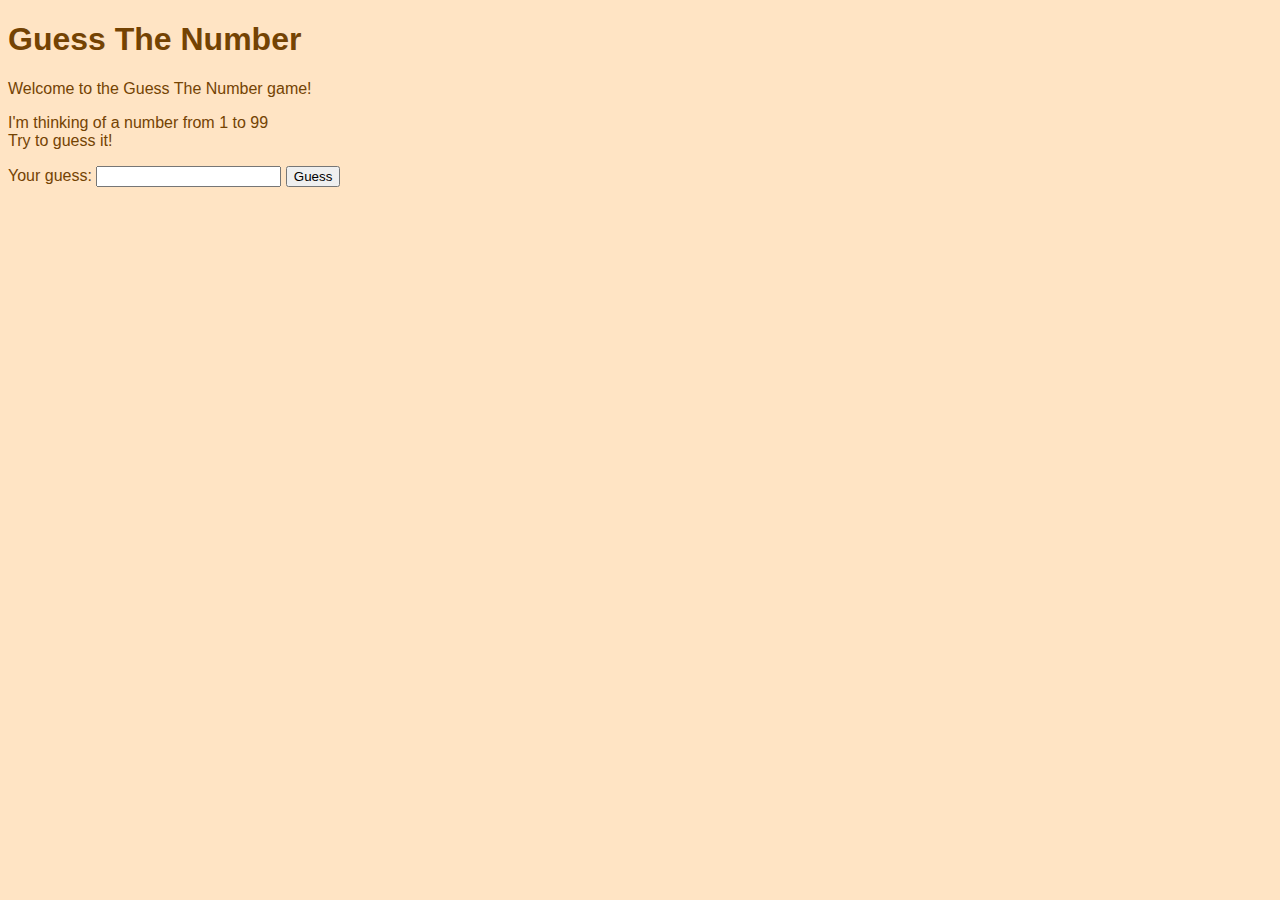
<file: index.html>
<!DOCTYPE html>
<html lang="en">
<head>
    <meta charset="UTF-8">
    <meta name="viewport" content="width=device-width, initial-scale=1.0">
    <title>Guess The Number</title>
    <link rel="stylesheet" href="style.css">
</head>
<body>
    <h1>Guess The Number</h1>
    
    <p>Welcome to the Guess The Number game!</p>
    <p>I'm thinking of a number from 1 to 99<br> 
    Try to guess it!</p>

    <ul id="guess-list">
    </ul>

    <form action="" id="guess-form">
        <label for="guess">Your guess:
            <input type="number" id="guess" class="guess">
        </label>
        <button id="guess-button">Guess</button>
    </form>
    <script src="script.js"></script>
</body>
</html>
</file>
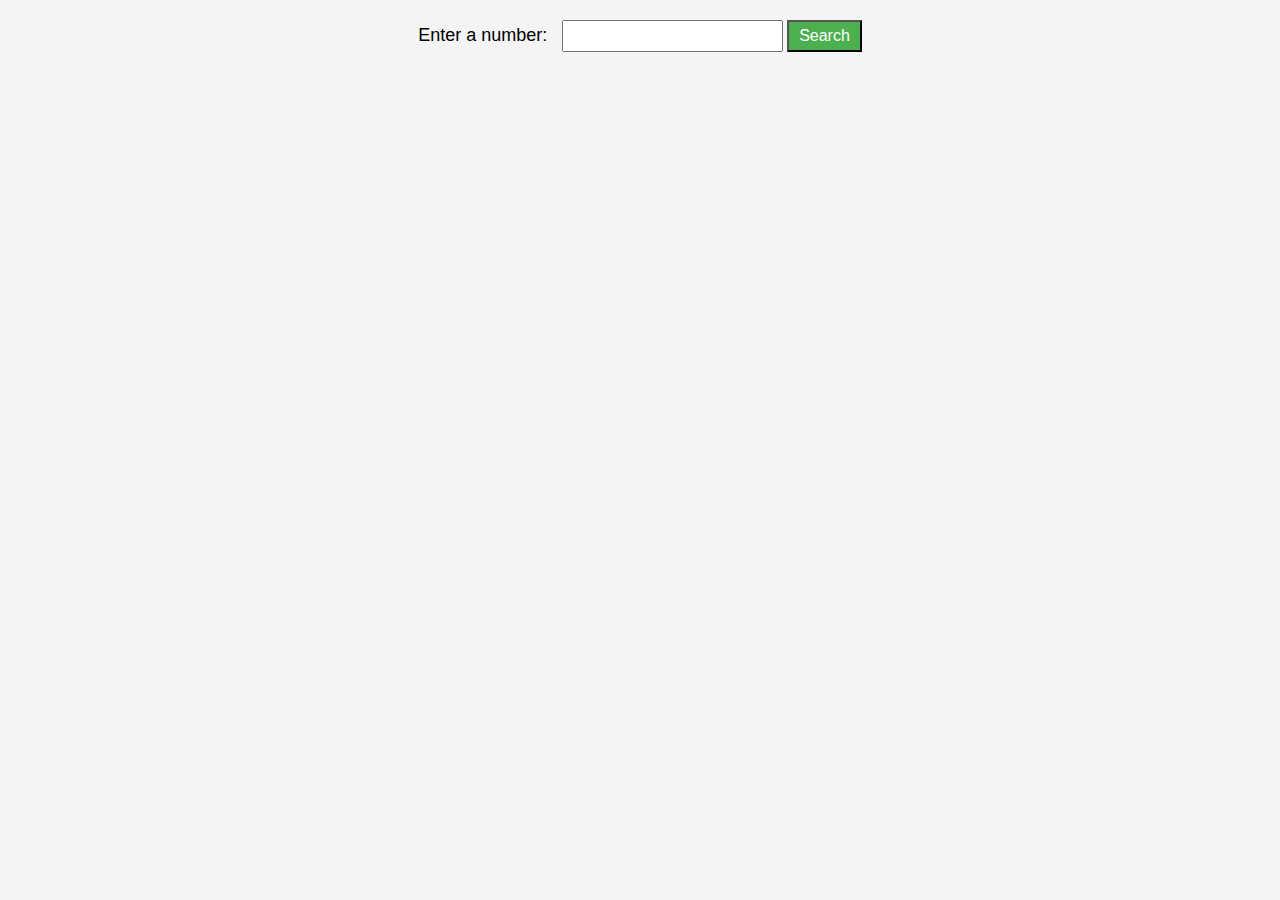
<file: BinarySearch/index.html>
<!DOCTYPE html>
<html lang="en">
<head>
    <meta charset="UTF-8">
    <meta name="viewport" content="width=device-width, initial-scale=1.0">
    <title>Binary Search</title>
    <link rel="stylesheet" href="style.css">
</head>
<body>
    <label for="searchValue">Enter a number:</label>
    <input type="number" id="searchValue">
    <button onclick="search()">Search</button>

    <div id="results"></div>


    <script src="binarySearch.js"></script>
</body>
</html>
</file>
<file: style.css>
body{
    background-color: bisque;
    color: rgb(116, 67, 3);
    font-family: 'Lucida Sans', 'Lucida Sans Regular', 'Lucida Grande', 'Lucida Sans Unicode', Geneva, Verdana, sans-serif;
}
</file>
<file: BinarySearch/style.css>
body {
    font-family: 'Arial', sans-serif;
    background-color: #f4f4f4;
    margin: 0;
    padding: 20px;
    text-align: center;
}

label {
    font-size: 18px;
    margin-right: 10px;
}

input {
    font-size: 16px;
    padding: 5px;
}

button {
    font-size: 16px;
    padding: 5px 10px;
    background-color: #4caf50;
    color: white;
    cursor: pointer;
}

button:hover {
    background-color: #45a049;
}

#results {
    margin-top: 20px;
    font-size: 18px;
    color: #333;
}
</file>
